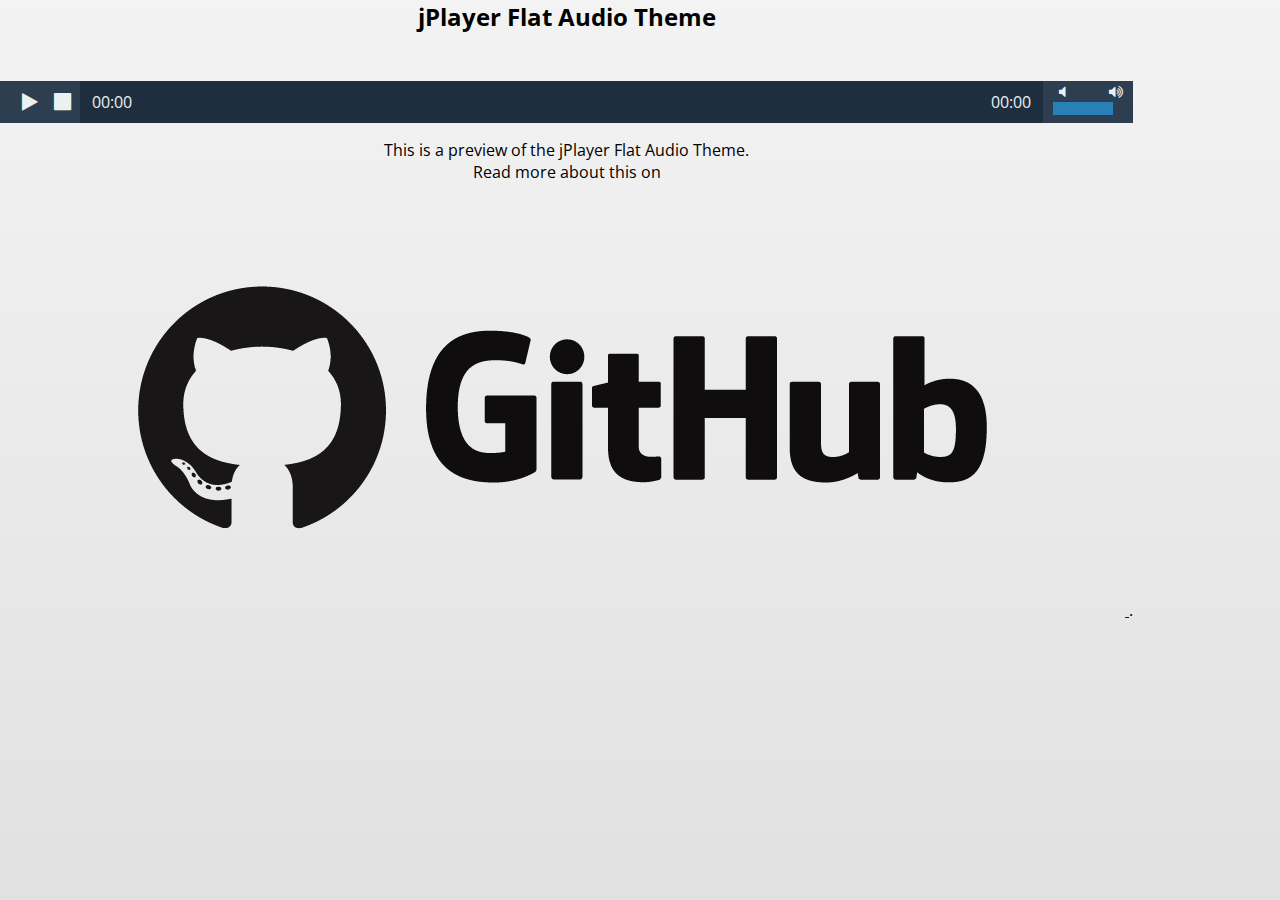
<file: index.html>
<html>

<head>
    <title>jPlayer Flat Audio Theme Preview</title>
    <link href="https://maxcdn.bootstrapcdn.com/font-awesome/4.7.0/css/font-awesome.min.css" rel="stylesheet" integrity="sha384-wvfXpqpZZVQGK6TAh5PVlGOfQNHSoD2xbE+QkPxCAFlNEevoEH3Sl0sibVcOQVnN" crossorigin="anonymous">
    <link rel="stylesheet" type="text/css" href="css/jplayer-flat-audio-theme.css" />

    <!-- Not required for theme. Use any font you want. -->
    <link href='https://fonts.googleapis.com/css?family=Open+Sans:400,400italic,700,700italic' rel='stylesheet' type='text/css'>
    <link rel="stylesheet" type="text/css" href="css/page_style.css" />
</head>
<body>

    <div class="content-area">


        <h2 class="jsplayer-theme-title">
            jPlayer Flat Audio Theme
        </h2>
        <div id="jquery_jplayer_1" class="jp-jplayer"></div>
        <div id="jp_container_1" class="jp-audio" role="application" aria-label="media player">
            <div class="jp-type-single">
                <div class="jp-gui jp-interface">
                    <div class="jp-controls">
                        <a class="jp-play"><i class="fa fa-play"></i></a>
                        <a class="jp-pause"><i class="fa fa-pause"></i></a>
                        <a class="jp-stop"><i class="fa fa-stop"></i></a>
                    </div>
                    <div class="jp-progress">
                        <div class="jp-seek-bar">
                            <div class="jp-play-bar"></div>
                        </div>
                    </div>
                    <div class="jp-volume-controls">
                        <a class="jp-mute"><i class="fa fa-volume-off"></i></a>
                        <a class="jp-volume-max"><i class="fa fa-volume-up"></i></a>
                        <div class="jp-volume-bar">
                            <div class="jp-volume-bar-value"></div>
                        </div>
                    </div>
                    <div class="jp-time-holder">
                        <div class="jp-current-time" role="timer" aria-label="time">&nbsp;</div>
                        <div class="jp-duration" role="timer" aria-label="duration">&nbsp;</div>
                    </div>
                </div>

                <div class="jp-no-solution">
                    <span>Update Required</span>
                    To play the media you will need to either update your browser to a recent version or update your <a href="http://get.adobe.com/flashplayer/" target="_blank">Flash plugin</a>.
                </div>
            </div>
        </div>

                        <p class="jsplayer-theme-desciption">
                            This is a preview of the jPlayer Flat Audio Theme.
                            <br>
                            Read more about this on
                        </p>
                        <a href="https://github.com/mkasberg/jplayer-flat-audio-theme">
                          <img class="github-logo" src="img/github_logo.png">
                        </a>.
    </div>

    <script type="text/javascript" src="https://code.jquery.com/jquery-1.11.1.min.js"></script>
    <script type="text/javascript" src="js/jquery.jplayer.min.js"></script>

    <!-- jPlayer JS -->
    <script type="text/javascript">
    $(document).ready(function(){
      $("#jquery_jplayer_1").jPlayer({
        ready: function () {
          $(this).jPlayer("setMedia", {
            title: "Bubble",
            m4a: "http://www.jplayer.org/audio/m4a/Miaow-07-Bubble.m4a",
            oga: "http://www.jplayer.org/audio/ogg/Miaow-07-Bubble.ogg"
          });
        },
        cssSelectorAncestor: "#jp_container_1",
        swfPath: "/js",
        supplied: "m4a, oga",
        useStateClassSkin: true,
        autoBlur: false,
        smoothPlayBar: true,
        keyEnabled: true,
        remainingDuration: true,
        toggleDuration: true
      });
    });
  </script>

</body>

</html>
</file>
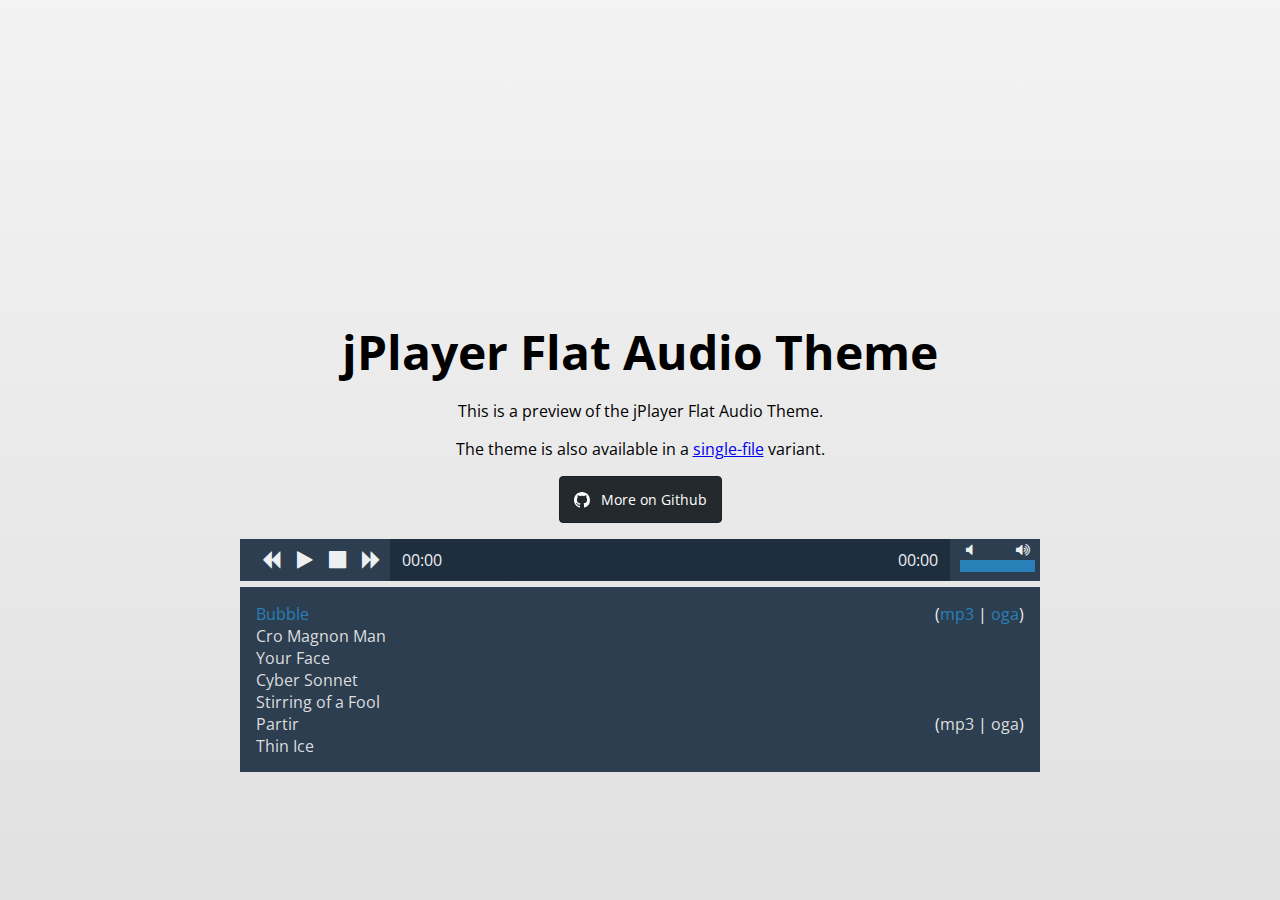
<file: playlist.html>
<html>

<head>
    <meta http-equiv="Content-Type" content="text/html; charset=UTF-8">
    <title>jPlayer Flat Audio Theme Preview</title>
    <link href="https://maxcdn.bootstrapcdn.com/font-awesome/4.7.0/css/font-awesome.min.css" rel="stylesheet" integrity="sha384-wvfXpqpZZVQGK6TAh5PVlGOfQNHSoD2xbE+QkPxCAFlNEevoEH3Sl0sibVcOQVnN" crossorigin="anonymous">
    <link rel="stylesheet" type="text/css" href="css/jplayer-flat-audio-theme.css" />

    <!-- Not required for theme. Use any font you want. -->
    <link href='https://fonts.googleapis.com/css?family=Open+Sans:400,400italic,700,700italic' rel='stylesheet' type='text/css'>
    <link rel="stylesheet" type="text/css" href="css/page_style.css" />
</head>
<body>

    <div class="content-wrapper">
        <div class="content-area">
            <h1>jPlayer Flat Audio Theme</h1>
            <p>This is a preview of the jPlayer Flat Audio Theme.</p>
            <p>The theme is also available in a <a href="index.html">single-file</a> variant.</p>
            <p>
                <a href="https://github.com/mkasberg/jplayer-flat-audio-theme" class="btn-github" target="_blank">
                    <svg class="btn-icon" aria-hidden="true" fill="#fff" class="octicon octicon-mark-github" height="16" version="1.1" viewBox="0 0 16 16" width="16"><path fill-rule="evenodd" d="M8 0C3.58 0 0 3.58 0 8c0 3.54 2.29 6.53 5.47 7.59.4.07.55-.17.55-.38 0-.19-.01-.82-.01-1.49-2.01.37-2.53-.49-2.69-.94-.09-.23-.48-.94-.82-1.13-.28-.15-.68-.52-.01-.53.63-.01 1.08.58 1.23.82.72 1.21 1.87.87 2.33.66.07-.52.28-.87.51-1.07-1.78-.2-3.64-.89-3.64-3.95 0-.87.31-1.59.82-2.15-.08-.2-.36-1.02.08-2.12 0 0 .67-.21 2.2.82.64-.18 1.32-.27 2-.27.68 0 1.36.09 2 .27 1.53-1.04 2.2-.82 2.2-.82.44 1.1.16 1.92.08 2.12.51.56.82 1.27.82 2.15 0 3.07-1.87 3.75-3.65 3.95.29.25.54.73.54 1.48 0 1.07-.01 1.93-.01 2.2 0 .21.15.46.55.38A8.013 8.013 0 0 0 16 8c0-4.42-3.58-8-8-8z"></path></svg>
                    <span class="btn-label">More on Github</span>
                </a>
            </p>            

            <div id="jquery_jplayer_playlist" class="jp-jplayer"></div>
            <div id="jp_container_playlist" class="jp-audio" role="application" aria-label="media player">
                <div class="jp-type-playlist">
                    <div class="jp-gui jp-interface">
                        <div class="jp-controls">
                            <a class="jp-previous"><i class="fa fa-backward"></i></a>
                            <a class="jp-play"><i class="fa fa-play"></i></a>
                            <a class="jp-pause"><i class="fa fa-pause"></i></a>
                            <a class="jp-stop"><i class="fa fa-stop"></i></a>
                            <a class="jp-next"><i class="fa fa-forward"></i></a>
                        </div>
                        <div class="jp-progress">
                            <div class="jp-seek-bar">
                                <div class="jp-play-bar"></div>
                            </div>
                        </div>
                        <div class="jp-volume-controls">
                            <a class="jp-mute"><i class="fa fa-volume-off"></i></a>
                            <a class="jp-volume-max"><i class="fa fa-volume-up"></i></a>
                            <div class="jp-volume-bar">
                                <div class="jp-volume-bar-value"></div>
                            </div>
                        </div>
                        <div class="jp-time-holder">
                            <div class="jp-current-time" role="timer" aria-label="time">&nbsp;</div>
                            <div class="jp-duration" role="timer" aria-label="duration">&nbsp;</div>
                        </div>
                    </div>                    
            
                    <div class="jp-playlist">
                        <ul>
                            <li></li>
                        </ul>
                    </div>
                    
                    <div class="jp-no-solution">
                        <span>Update Required</span>
                        To play the media you will need to either update your browser to a recent version or update your <a href="http://get.adobe.com/flashplayer/" target="_blank">Flash plugin</a>.
                    </div>
                </div>
            </div>
            
        </div>
    </div>

    <script type="text/javascript" src="https://code.jquery.com/jquery-1.11.1.min.js"></script>
    <script type="text/javascript" src="js/jquery.jplayer.min.js"></script>
    <script type="text/javascript" src="js/jplayer.playlist.min.js"></script>

    <!-- jPlayer JS -->
    <script type="text/javascript">
    $(document).ready(function(){
        
        new jPlayerPlaylist({
            jPlayer: "#jquery_jplayer_playlist",
            cssSelectorAncestor: "#jp_container_playlist"
        }, [
            {
                title:"Bubble",
                free:true,
                mp3:"http://www.jplayer.org/audio/mp3/Miaow-07-Bubble.mp3",
                oga:"http://www.jplayer.org/audio/ogg/Miaow-07-Bubble.ogg"
            },
            {
                title:"Cro Magnon Man",
                mp3:"http://www.jplayer.org/audio/mp3/TSP-01-Cro_magnon_man.mp3",
                oga:"http://www.jplayer.org/audio/ogg/TSP-01-Cro_magnon_man.ogg"
            },
            {
                title:"Your Face",
                mp3:"http://www.jplayer.org/audio/mp3/TSP-05-Your_face.mp3",
                oga:"http://www.jplayer.org/audio/ogg/TSP-05-Your_face.ogg"
            },
            {
                title:"Cyber Sonnet",
                mp3:"http://www.jplayer.org/audio/mp3/TSP-07-Cybersonnet.mp3",
                oga:"http://www.jplayer.org/audio/ogg/TSP-07-Cybersonnet.ogg"
            },
            {
                title:"Stirring of a Fool",
                mp3:"http://www.jplayer.org/audio/mp3/Miaow-08-Stirring-of-a-fool.mp3",
                oga:"http://www.jplayer.org/audio/ogg/Miaow-08-Stirring-of-a-fool.ogg"
            },
            {
                title:"Partir",
                free: true,
                mp3:"http://www.jplayer.org/audio/mp3/Miaow-09-Partir.mp3",
                oga:"http://www.jplayer.org/audio/ogg/Miaow-09-Partir.ogg"
            },
            {
                title:"Thin Ice",
                mp3:"http://www.jplayer.org/audio/mp3/Miaow-10-Thin-ice.mp3",
                oga:"http://www.jplayer.org/audio/ogg/Miaow-10-Thin-ice.ogg"
            }
        ], {
            volume: 1.0,
            playlistOptions: {
                autoPlay: false,
            },
            swfPath: "js",
            supplied: "oga, mp3",
            wmode: "window",
            useStateClassSkin: true,
            autoBlur: false,
            smoothPlayBar: true,
            keyEnabled: true
        });
    }); 
  </script>

</body>

</html>
</file>
<file: css/jplayer-flat-audio-theme.css>
/* jPlayer Flat Audio Theme CSS
 * For use with jPlayer: http://jplayer.org
 * Inspired by https://github.com/dolatabadi/jPlayer-Flat-Theme
 */

.jp-audio {
  position: relative;
  width: 100%;
  height: 42px;
  color:#ECF0F1;
}

/* Absolute positioning, left-to-right:
 *  - 80px jp-controls
 *  - Expanding jp-progress
 *  - Expanding jp-time-holder overlaying jp-progress
 *  - 80px on right jp-volume-controls
 */

.jp-audio .jp-controls {
  left: 0;
  position: absolute;
  top: 0;
  width: 80px;
  height: 100%;
  background-color: #2C3E50;
}
.jp-audio .jp-controls a {
  text-decoration: none;
  font-size: 20px;
  padding-left: 12px;
  line-height: 42px;
  color: #ECF0F1;
  cursor: pointer;
}
.jp-audio .jp-controls a:hover {
  color: #2980B9;
}
.jp-audio .jp-controls a:before {
  display: inline-block;
  font-family: flat-audio;
  font-style: normal;
  font-weight: 400;
  text-decoration: none;
  width: 80px;
  line-height: 42px;
  opacity: 1;
}

/* Time Stamps */
.jp-audio .jp-time-holder {
  position: absolute;
  top: 0;
  left: 80px;
  right: 90px;
  height: 0; /* 0 height so seek bar is clickable. */
  z-index: 2; /* Above progress bar display */
}
.jp-audio .jp-current-time {
  position: absolute;
  top: 0;
  left: 0;
  right: 0;
  height: 100%;
  padding: 0 12px;
  font-size: 16px;
  line-height: 42px;
  text-align: left;
  pointer-events:none;
}
.jp-audio .jp-duration {
  position: absolute;
  top: 0;
  left: 0;
  right: 0;
  height: 100%;
  padding: 0 12px;
  font-size: 16px;
  line-height: 42px;
  text-align: right;
  pointer-events:none;
}

/* progress bar */
.jp-audio .jp-progress {
  position: absolute;
  top: 0;
  left: 80px;
  right: 80px;
  height: 100%;
  background-color: #2C3E50;
}
.jp-audio .jp-progress .jp-seek-bar {
  background: #1e2e3e;
  position: absolute;
  top: 0;
  left: 0;
  height: 100%;
  cursor: pointer;
}
.jp-audio .jp-progress .jp-seek-bar .jp-play-bar {
  position: absolute;
  top: 0;
  left: 0;
  width: 0;
  height: 100%;
  background-color: #2980B9;
}

/* Volume Controls */
.jp-audio .jp-volume-controls {
  background-color: #2C3E50;
  height: 100%;
  padding-left: 10px;
  position: absolute;
  right: 0;
  text-align: left;
  top: 0;
  width: 80px;
}
.jp-audio .jp-volume-controls a {
  text-decoration: none;
  font-size: 15px;
  position: absolute;
  top: 3px;
  padding-left: 6px;
  line-height: 21px;
  color: #ECF0F1;
  cursor: pointer;
}
.jp-audio .jp-volume-controls a:hover {
  color: #2980B9;
}
.jp-audio .jp-volume-controls .jp-volume-max {
  right: 0px;
  padding-right: 10px;
}
.jp-audio .jp-volume-controls .jp-volume-bar {
  position: absolute;
  top: 50%;
  left: 10px;
  height: 30%;
  width: 75px;
  cursor: pointer;
}
.jp-audio .jp-volume-controls .jp-volume-bar .jp-volume-bar-value {
  height: 100%;
  background-color: #2980B9;
}

/* Fallback */
.jp-audio .jp-no-solution {
  position: absolute;
  top: 0;
  left: 42px;
  right: 0;
  height: 42px;
  padding: 8px 0;
  line-height: 24px;
  font-size: 16px;
  text-align: center;
  display: none;
  color: #ffd850;
  background-color: #b28282;
}

/* Mobile Volume Controls */
.jp-state-no-volume .jp-volume-controls {
  display: none;
}

.jp-state-no-volume .jp-progress,
.jp-state-no-volume .jp-time-holder {
  right: 0;
}

/* Audio Playlist */
.jp-audio .jp-type-playlist .jp-controls {
    width: 150px;
}
.jp-audio .jp-type-playlist .jp-time-holder {
    left: 150px;
}
.jp-audio .jp-type-playlist .jp-progress {
    left: 150px;    
}


.jp-audio .jp-playlist {
    position: absolute;
    top: 3em;
    width: 100%;
    background-color: #2C3E50;
}
.jp-audio .jp-playlist ul {
    list-style: none;
    padding: 0 1em;
}
.jp-audio .jp-playlist ul a {
    color: #ddd;
    text-decoration: none;
}
.jp-audio .jp-playlist ul li.jp-playlist-current a {
    color: #2980B9;
}
.jp-audio .jp-playlist ul li .jp-free-media {
    display: block;
    float: right;
}
</file>
<file: css/page_style.css>
/* Not required for using theme.
 * Use any font you want.
 */

html,
body {
  height: 100%;
  margin: 0;
  padding: 0;
  position: relative;
  width: 100%;
}

body {
  background: #f3f3f3;
  background: linear-gradient(to bottom, #f3f3f3, #e1e1e1);
  font-family: "Open Sans", sans-serif;
  text-align: center;
}

.content-wrapper {
  display: table;
  height: 100%;
  margin: 0 auto;
  max-width: 800px;
  width: 85%;
}

.content-area {
  display: table-cell;
  margin-left: auto;
  margin-right: auto;
  vertical-align: middle;
}

h1 {
  margin: 0;
  font-size: 48px;
}

.btn-github {
  background: #24292e;
  border: 1px solid #1b2024;
  border-radius: 4px;
  color: #fff;
  display: inline-block;
  line-height: 1;
  padding: 1em;
  text-decoration: none;
  font-size: 14px;
}

.btn-github:hover {
  background: #1b2024;
}

.btn-icon,
.btn-label {
  display: inline-block;
  vertical-align: middle;
}

.btn-icon {
  margin-right: .5em;
}

#jp_container_1 {
  margin-top: 3em;
}

.jp-audio .jp-playlist {
    text-align: left;
}
</file>
